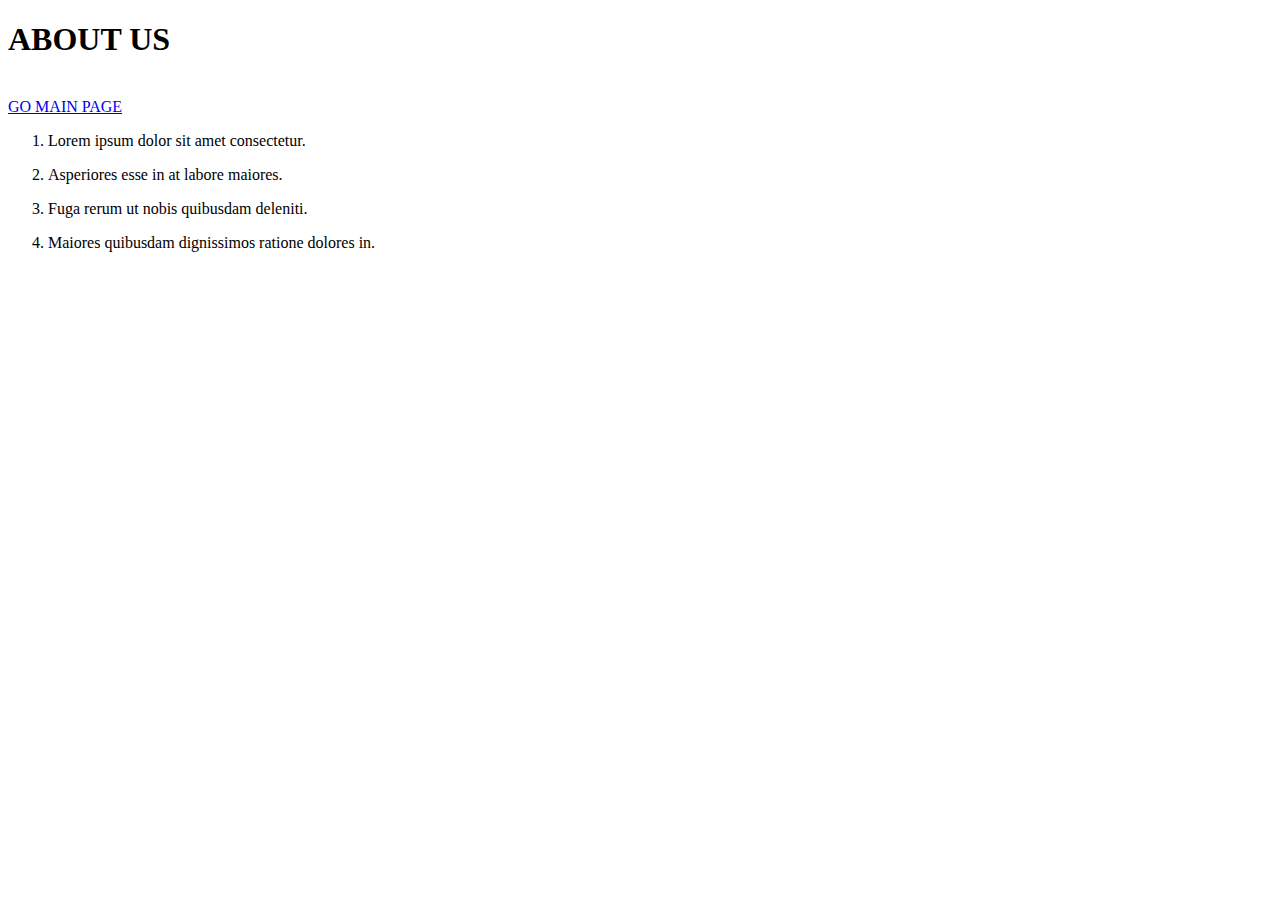
<file: AboutUs.HTML>
<!DOCTYPE html>
<html lang="en">
<head>
    <meta charset="UTF-8">
    <meta name="viewport" content="width=device-width, initial-scale=1.0">
    <title>About Us | Black Mountain</title>
</head>
<body>
    

<h1>ABOUT US</h1>
<br>
    <a href="index.html">GO MAIN PAGE</a>
    <ol>
        <li>
            <p>Lorem ipsum dolor sit amet consectetur.</p>
        </li>
        <li>
            <p>Asperiores esse in at labore maiores.</p>
        </li>
        <li>
            <p>Fuga rerum ut nobis quibusdam deleniti.</p>
        </li>
        <li>
            <p>Maiores quibusdam dignissimos ratione dolores in.</p>
        </li>
    </ol>

</body>
</html>
</file>
